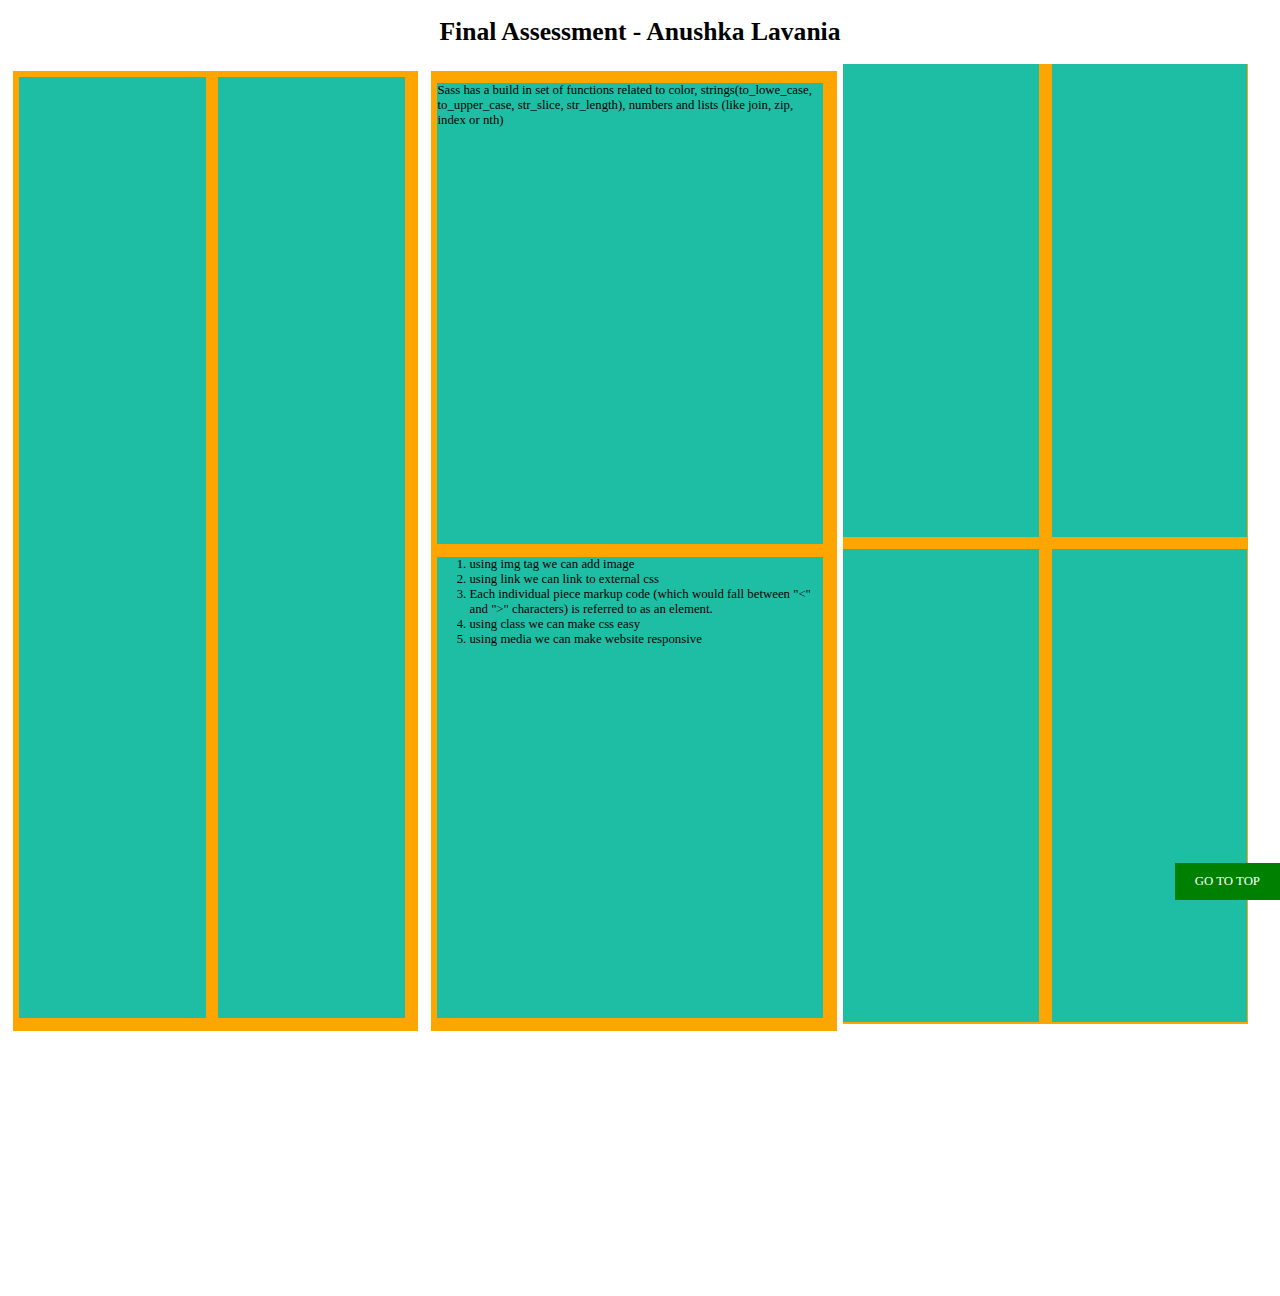
<file: index.html>
<!DOCTYPE html>
<html lang="en">

<head>
    <meta charset="UTF-8">
    <meta http-equiv="X-UA-Compatible" content="IE=edge">
    <meta name="viewport" content="width=device-width, initial-scale=1.0">
    <title>Anushka</title>
    <link rel="stylesheet" type="text/css" href="text_style.css">
</head>

<body>
    <h1 id="top" style="text-align: center;">Final Assessment - Anushka Lavania</h1>

    <div class="container">
        <div class="box1"></div>
        <div class="box1"></div>
    </div>

    <div class="container">
        <div class="box2">
            <p> Sass has a build in set of functions related to color, strings(to_lowe_case, to_upper_case, str_slice,
                str_length), numbers and lists (like join, zip, index or nth)</p>
        </div>
        <div class="box2">
            <ol>
                <li>using img tag we can add image</li>
                <li>using link we can link to external css</li>
                <li>Each individual piece markup code (which would fall between "<" and ">" characters) is referred to
                        as an element.</li>
                <li>using class we can make css easy</li>
                <li>using media we can make website responsive</li>
            </ol>
        </div>
    </div>

    <div class="container3">
        <div class="box31"></div>
        <div class="box32"></div>
        <div class="box33"></div>
        <div class="box34"></div>
    </div>
    <div>
        <a href="#top" style="position: fixed; bottom: 0%; right:0%;">GO TO TOP</a>
    </div>

</body>

</html>
</file>
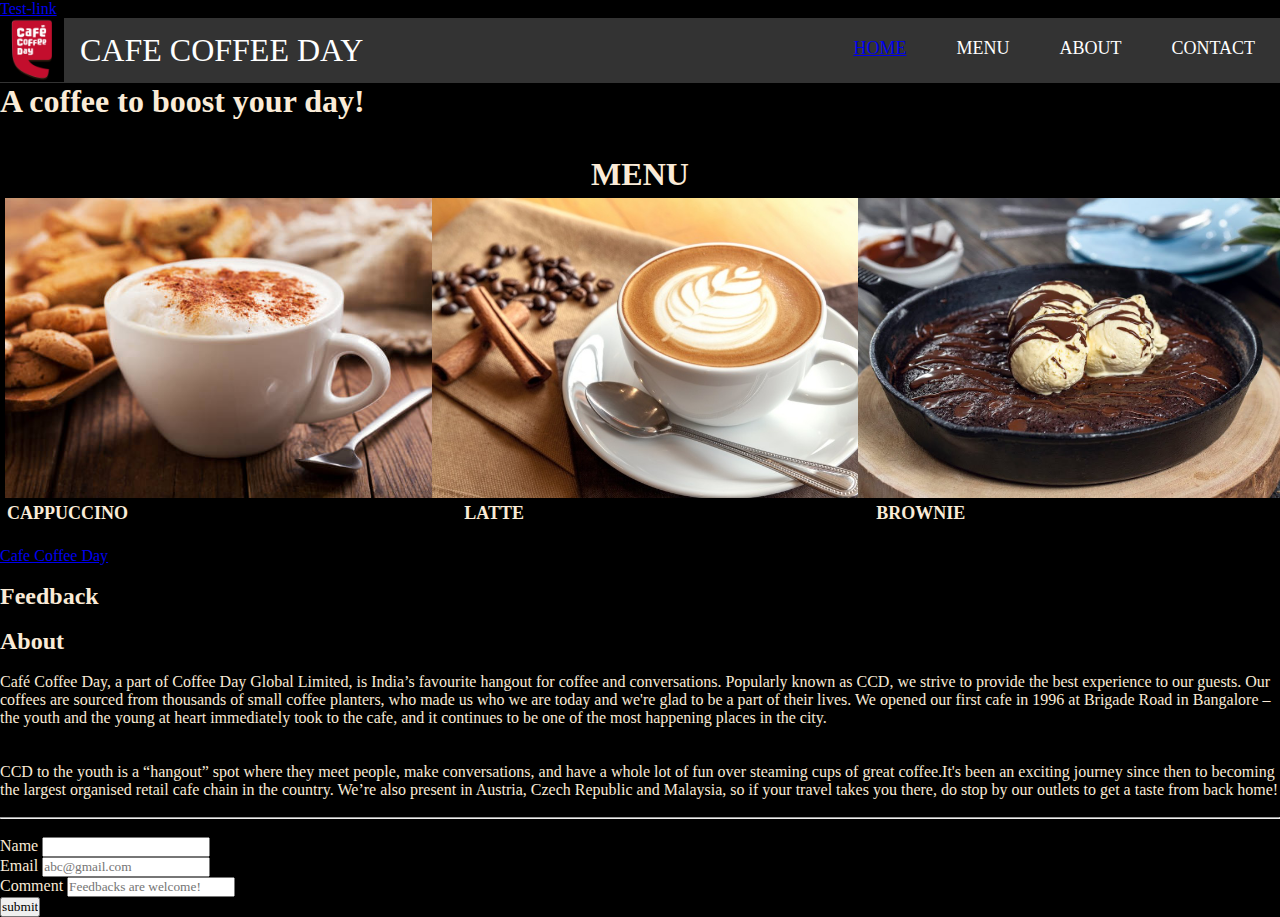
<file: project_file.html>
<!DOCTYPE html>
<html lang="en">
<head>
    <meta charset="UTF-8">
    <meta http-equiv="X-UA-Compatible" content="IE=edge">
    <meta name="viewport" content="width=device-width, initial-scale=1.0">
    <title>Anushka</title>
    <link rel="stylesheet" type="text/css" href="style.css" href="https://cdnjs.cloudflare.com/ajax/libs/font-awesome/4.7.0/css/font-awesome.min.css">
</head>
<body style="background-color:black; color:antiquewhite">
    <a href="test.html" class="test-link">Test-link</a>
    <div class="example">
    <ul class="navul">
        <img src="./images/logo.jpg" style="width:5%; height:5%; float:left;">
        <li class="name">CAFE COFFEE DAY</li>
        <li class="navli"><a href="#contact" class="nava">CONTACT</a></li>
        <li class="navli"><a href="#about" class="nava">ABOUT</a></li>
        <li class="navli"><a href="#menu" class="nava">MENU</a></li>
        <li class="navli"><a class="active" class="nava" href="#home">HOME</a></li>
        <li><a href="javascript:void(0);" class="icon" onclick="myFunction()">
            <i class="fa fa-bars"></i>
        </a></li>
    </ul>
    <div class="hero-image">
        <div class="hero-text">
            <h1>A coffee to boost your day!</h1>
    </div>
    </div><br>
    <br>
    <div>
    <h1 style="text-align: center;">MENU</h1>
    </div>
    <div class="row">
        <div class="column">
    <figure>
        <img src="./images/cappuccino.jpg" height="300"/>
        <figcaption>CAPPUCCINO</figcaption>
    </figure>
        </div>
    <div class="column">
    <figure style="text-align: center;">
        <img src="./images/latte.jpg" height="300"/>
        <figcaption>LATTE</figcaption>
    </figure>
        </div>
    <div class="column">
    <figure style="text-align: center;">
        <img src="./images/brownie.jpg" height="300"/>
        <figcaption>BROWNIE</figcaption>
    </figure>
    </div>
    </div>
    <br>
    <div>
    <a href="https://www.cafecoffeeday.com/">Cafe Coffee Day</a>
    <br><br>
    <h2>Feedback</h2>
    <br>
    <h2>About</h2>
    <br>
    <p>Café Coffee Day, a part of Coffee Day Global Limited, is India’s favourite hangout for coffee and conversations. Popularly known as CCD, we strive to provide the best experience to our guests. Our coffees are sourced from thousands of small coffee planters, who made us who we are today and we're glad to be a part of their lives. We opened our first cafe in 1996 at Brigade Road in Bangalore – the youth and the young at heart immediately took to the cafe, and it continues to be one of the most happening places in the city. </p>
    <br><br>
    <p>CCD to the youth is a “hangout” spot where they meet people, make conversations, and have a whole lot of fun over steaming cups of great coffee.It's been an exciting journey since then to becoming the largest organised retail cafe chain in the country. We’re also present in Austria, Czech Republic and Malaysia, so if your travel takes you there, do stop by our outlets to get a taste from back home!</p>
    <br>
    </div>
    <div>
    <hr>
    <br>
    <form>
        <label>Name</label>
        <input type="text" class="Name"><br>
        <label>Email</label>
        <input type="email" placeholder="abc@gmail.com"><br>
        <label>Comment</label>
        <input type="textarea" placeholder="Feedbacks are welcome!"><br>
        <input type="submit" name="submit" value="submit"><br>
    </form>
    </div>
    </div>
</body>
</html>
</file>
<file: text_style.css>
body{
  scroll-behavior: smooth-behavior;
}
.container {
  height: 1200px;
  background-color: orange;
  width: 32%;
  float: left;
  margin: 0.5em 0.5em 0.5em 0.5em;
}
.container3 {
  height: 1200px;
  background-color: orange;
  width: 32%;
  float: left;
}

.main {
  align-items: center;
  display: flex;
  /* padding: 0.5em; */
}

.box1 {
  height: 98%;
  background-color: #1EBEA5;
  width: 46%;
  float: left;
  margin: 0.5em;
}

.box2 {
  width: 95%;
  background-color: #1EBEA5;
  height: 48%;
  margin: 0.5em;
}
.box31 {
  width: 48.3%;
  background-color: #1EBEA5;
  height: 49.2%;
  float: left;
  margin: 0 0.5em 0.5em 0;
}
.box32 {
  width: 48.3%;
  background-color: #1EBEA5;
  height: 49.2%;
  float: left;
  margin: 0 0 0.5em 0.5em ;
}
.box33 {
  width: 48.3%;
  background-color: #1EBEA5;
  height: 49.2%;
  float: left;
  margin-right: 0.5em;
  margin-top: 0.5em;
}
.box34 {
  width: 48.3%;
  background-color: #1EBEA5;
  height: 49.2%;
  float: left;
  margin-left: 0.5em;
  margin-top: 0.5em;
}
.button{
    color:white;
    margin: 50px;
    float:right;
  background-color:blue;  }

  a:link, a:visited {
    background-color: green;
    color: white;
    padding: 14px 25px;
    text-align: center;
    text-decoration: none;
    display: inline-block;
  }
  
  a:hover, a:active {
    background-color:green;
  }

/* responsive media query */
@media (max-width: 768px) {
  .container,.container3 {
    width: 80%;
    margin: 0 0 10% 10%;
  }
  .box1,.box2{
      width: 98%;
      height: 49%;
  }
}

html{
  zoom: 0.8;
}
</file>
